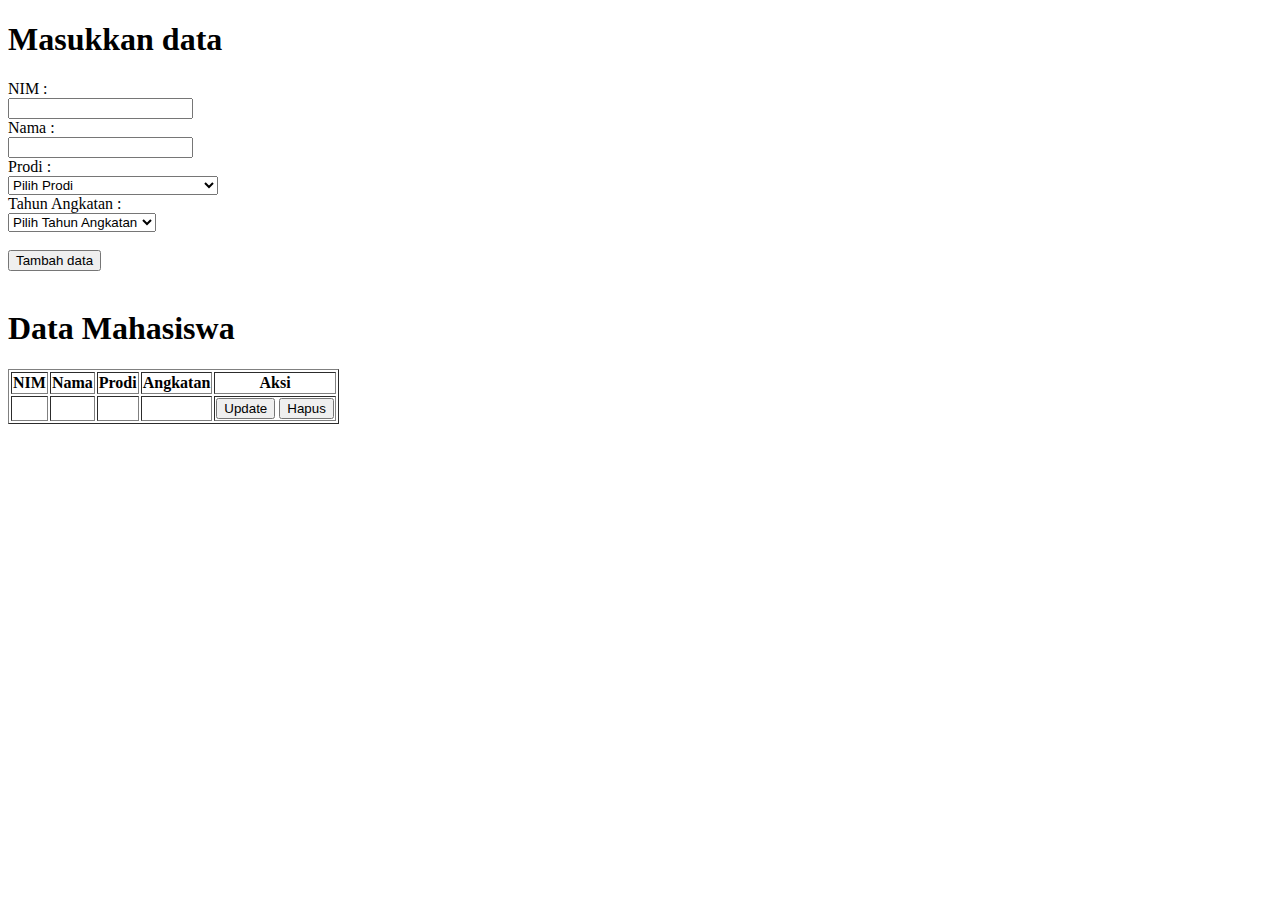
<file: index.html>
<!DOCTYPE html>
<html lang="en">
<head>
    <title></title>
</head>
<script type="text/javascript" src="jquery-3.5.1.min.js"></script>
<body>
    <h1>Masukkan data</h1>
    <form method="post" id="forminput">
            <label>NIM :</label><br>
            <input type="number" name="nim"><br>
            <label>Nama :</label><br>
            <input type="text" name="nama"><br>
            <label>Prodi :</label><br>
            <select name="prodi" required="">
                <option value="" hidden="">Pilih Prodi</option>
                <option value="IF">Teknik Informatika</option>
                <option value="EL">Teknik Elektro</option>
                <option value="TG">Teknik Geofisika</option>
                <option value="TI">Teknik Industri</option>
                <option value="PWK">Perencanaan Wilayah dan Kota</option>
            </select><br>
            <label>Tahun Angkatan :</label><br>
            <select name="angkatan">
                <option value="" hidden="">Pilih Tahun Angkatan</option>
                <option value="2020">2020</option>
                <option value="2019">2019</option>
                <option value="2018">2018</option>
                <option value="2017">2017</option>
                <option value="2016">2016</option>
            </select><br><br>
    </form>
    <button id="input">Tambah data</button>
    <br><br>
    <h1>Data Mahasiswa</h1>
    <div id="listdata"></div>
    <script>
        $(document).ready(function(){
            $('#listdata').load("tampil.php");
            $('#input').click(function(){
                var data = $('#forminput').serialize();
                $.ajax({
                    type    : 'POST',
                    url     :"tambah.php",
                    data    : data,
                    cache   : false,
                    success : function(data){
                        $('#listdata').load("tampil.php");
                    }
                });
            });
        });
    </script>
</body>
</html>
</file>
